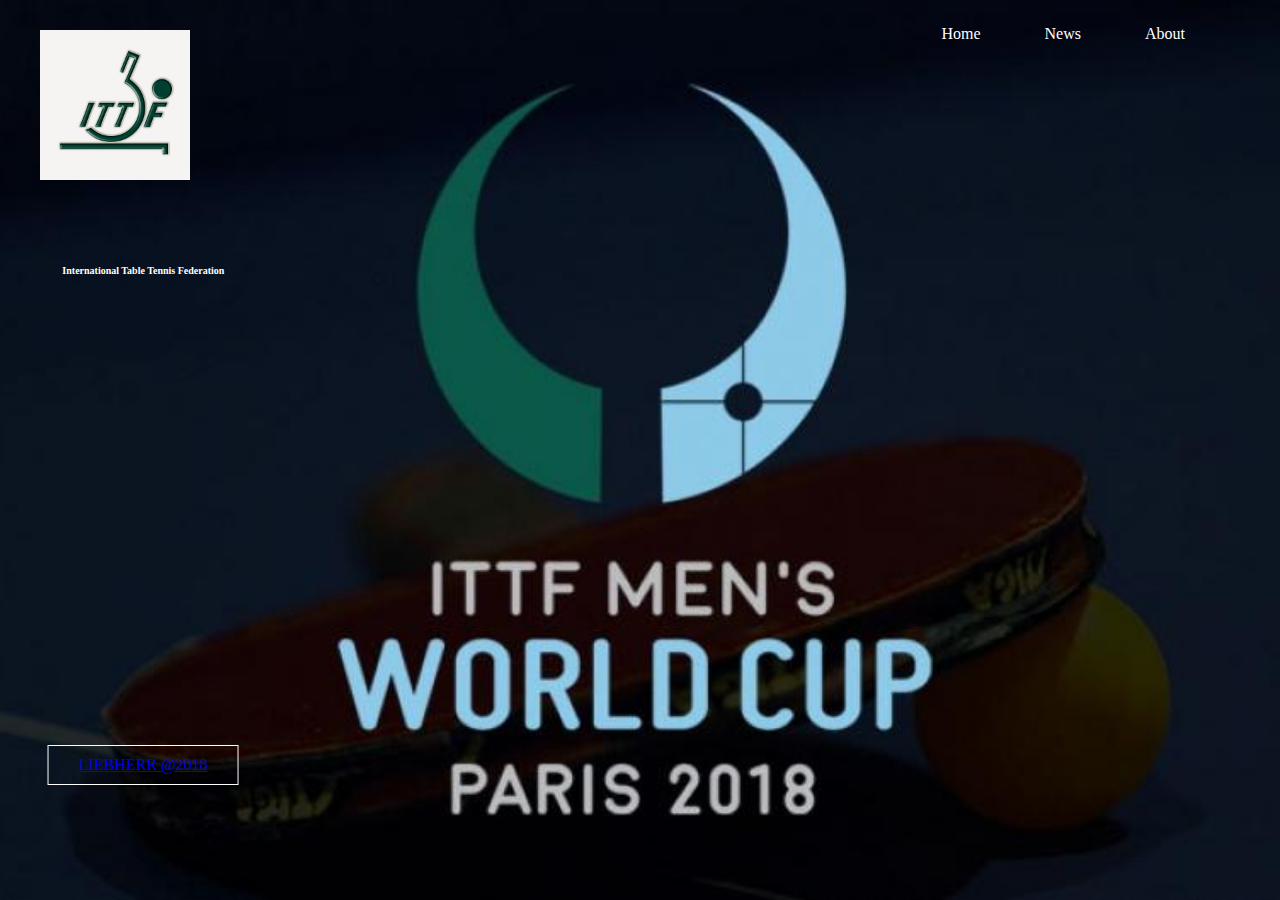
<file: index.html>
<!DOCTYPE html>
<html>
	<head>
		<title></title>
		<link rel="stylesheet" type="text/css "href="style.css">
	</head>
	<body>
	<header>
			<div class="main">
				<div class="logo">
					<img src="ittf.jpg">
				</div>	
				<ul>
					<li><a href="#">Home</a></li>
					<li><a href="file:///C:/Users/DELL5000/Desktop/Marcus/MACUSI%20XVI%2010-3/MARCUS%20FONBUENA%2010-3/FINAL%20WEBSITE/html3/news.html">News</a></li>
					<li><a href="file:///C:/Users/DELL5000/Desktop/Marcus/MACUSI%20XVI%2010-3/MARCUS%20FONBUENA%2010-3/FINAL%20WEBSITE/html2/about.html">About</a></li>
				</ul>
			</div>
			<div class="title">
				<h1>International Table Tennis Federation</p>
			</div>	
			
			<div class="button">
				<a href="#">LIEBHERR @2018</a>
			</div>	
		</header>		
	</body>
</html>
</file>
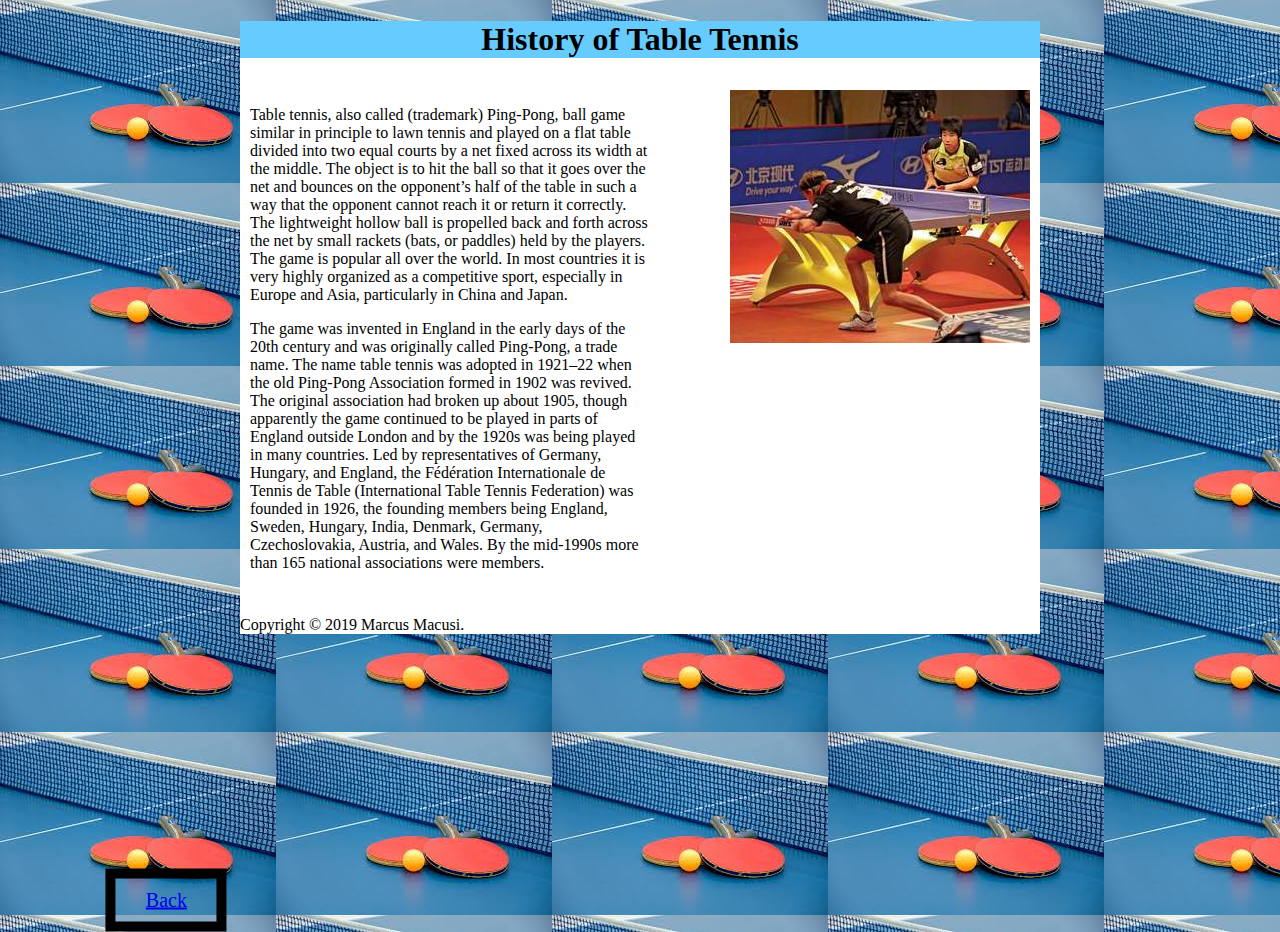
<file: html2/about.html>
<!DOCTYPE html>
<html>
	<head>
		<title></title>
		<link rel="stylesheet" href="style.css">
	</head>
	<body>
		<div id="container">
			<div id="header">
				<h1>History of Table Tennis</h1>
			</div>
			<div id="content">
				<div id="button">
					<a href="file:///C:/Users/DELL5000/Desktop/Marcus/MACUSI%20XVI%2010-3/MARCUS%20FONBUENA%2010-3/FINAL%20WEBSITE/html1/index.html">Back</a>
				</div>
				
				<div id="pic">
					<img src="sa.jpg">
				</div>	
				
				<div id="main">
					<p>Table tennis, also called (trademark) Ping-Pong, ball game similar in principle to lawn tennis and played on a flat table divided into two equal courts by a net fixed across its width at the middle. The object is to hit the ball so that it goes over the net and bounces on the opponent’s half of the table in such a way that the opponent cannot reach it or return it correctly. The lightweight hollow ball is propelled back and forth across the net by small rackets (bats, or paddles) held by the players. The game is popular all over the world. In most countries it is very highly organized as a competitive sport, especially in Europe and Asia, particularly in China and Japan.</p>
					<p>The game was invented in England in the early days of the 20th century and was originally called Ping-Pong, a trade name. The name table tennis was adopted in 1921–22 when the old Ping-Pong Association formed in 1902 was revived. The original association had broken up about 1905, though apparently the game continued to be played in parts of England outside London and by the 1920s was being played in many countries. Led by representatives of Germany, Hungary, and England, the Fédération Internationale de Tennis de Table (International Table Tennis Federation) was founded in 1926, the founding members being England, Sweden, Hungary, India, Denmark, Germany, Czechoslovakia, Austria, and Wales. By the mid-1990s more than 165 national associations were members.</p>
				</div>
			</div>
			
			<br>
			
			<div id="footer">
				Copyright &copy; 2019 Marcus Macusi.
			</div>
		</div>
	</body>
</html>
</file>
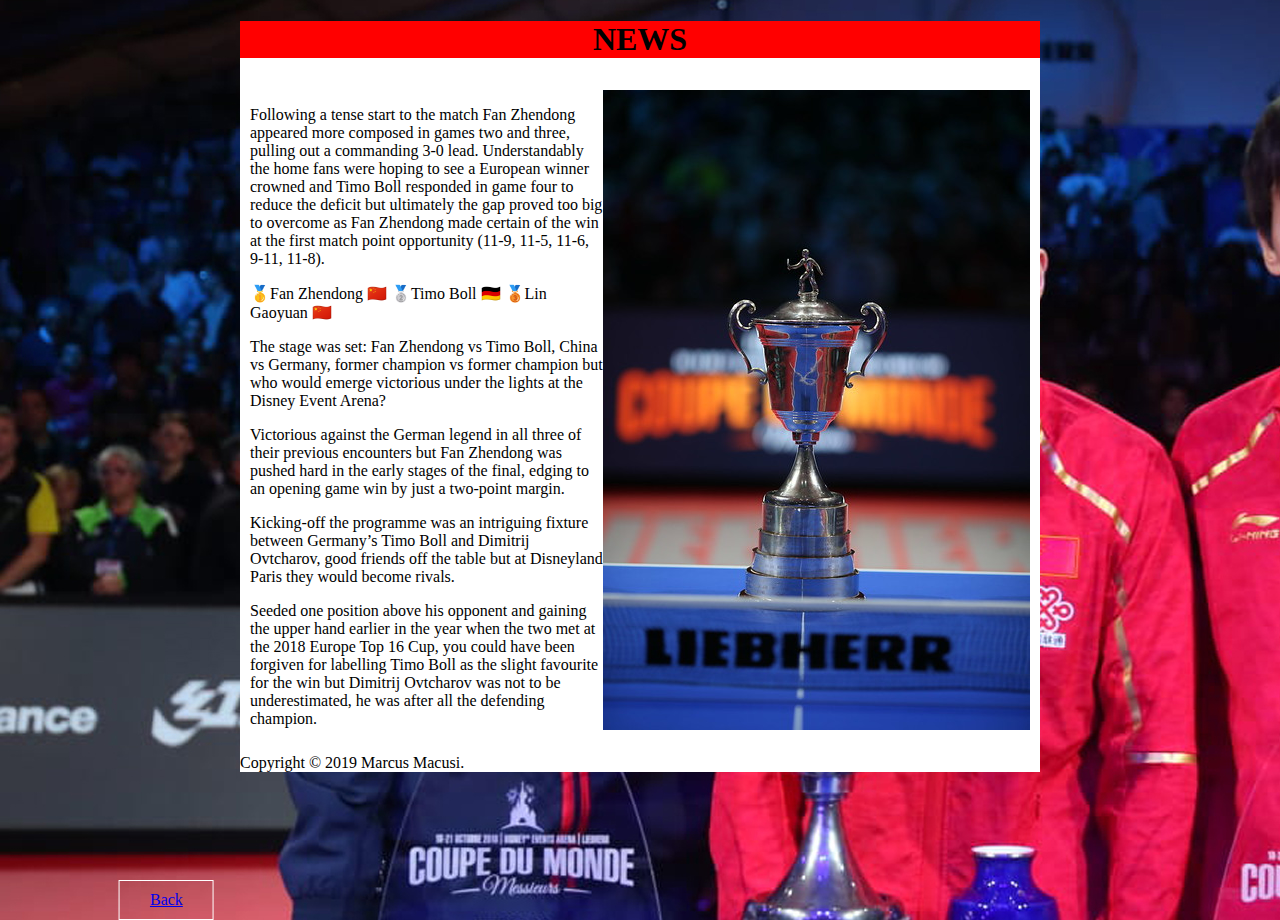
<file: html3/news.html>
<!DOCTYPE html>
<html>
	<head>
		<title></title>
		<link rel="stylesheet" href="style.css">
	</head>
	<body>
		<div id="container">
			<div id="header">
				<h1>NEWS</h1>
			</div>
			<div id="content">
				<div id="button">
					<a href="file:///C:/Users/DELL5000/Desktop/Marcus/MACUSI%20XVI%2010-3/MARCUS%20FONBUENA%2010-3/FINAL%20WEBSITE/html1/index.html">Back</a>
				</div>
				
				<div id="pic">
					<img src="LIEBHERR.jpg">
				</div>	
					
					<p>Following a tense start to the match Fan Zhendong appeared more composed in games two and three, pulling out a commanding 3-0 lead. Understandably the home fans were hoping to see a European winner crowned and Timo Boll responded in game four to reduce the deficit but ultimately the gap proved too big to overcome as Fan Zhendong made certain of the win at the first match point opportunity (11-9, 11-5, 11-6, 9-11, 11-8).</p>
					<p>🥇Fan Zhendong 🇨🇳 
						🥈Timo Boll 🇩🇪
						🥉Lin Gaoyuan 🇨🇳</p>
					<p>The stage was set: Fan Zhendong vs Timo Boll, China vs Germany, former champion vs former champion but who would emerge victorious under the lights at the Disney Event Arena?</p>
					<p>Victorious against the German legend in all three of their previous encounters but Fan Zhendong was pushed hard in the early stages of the final, edging to an opening game win by just a two-point margin.</p>
					<p>Kicking-off the programme was an intriguing fixture between Germany’s Timo Boll and Dimitrij Ovtcharov, good friends off the table but at Disneyland Paris they would become rivals.</p>
					<p>Seeded one position above his opponent and gaining the upper hand earlier in the year when the two met at the 2018 Europe Top 16 Cup, you could have been forgiven for labelling Timo Boll as the slight favourite for the win but Dimitrij Ovtcharov was not to be underestimated, he was after all the defending champion.</p>
				<div id="main">
					
				</div>
			</div>
			<div id="footer">
				Copyright &copy; 2019 Marcus Macusi.
			</div>
		</div>
	</body>
</html>
</file>
<file: style.css>
*{
	margin: 0;
	padding: 0;
	font-family: Century Gothic;
}

header{
	background-image: url(../images/ten.jpg);
	height: 100vh;
	background-size: cover;
	background-position: center;
}

ul {
	float: right;
	list-style-type: none;
	margin-top: 25px;
	margin-right: 25px;
}

ul li {
	display: inline-block;
}

ul li a {
	text-decoration: none;
	color: #fff;
	padding: 5px 20px;
	border: 10px solid transparent;
	transition: 0.6s ease;
}

ul li a:hover {
	background-color: #fff;
	color: #000;
}

.logo img{
	float: left;
	width: 150px;
	height: auto;
	margin-top: 30px;
}

.main {
	max-width: 1200px;
	margin: auto;
}

.title {
	position: absolute;
	top: 30%;
	left: 11.2%;
	transform: translate(-50%,-50%);
}

.title h1 {
	color: #fff;
	font-size: 10px;
}

.button {
	position: absolute;
	top: 85%;
	left: 11.2%;
	transform: translate(-50%,-50%);
	display: inline-block;
}

.button {
	border: 1px solid #fff;
	padding: 10px 30px;
	color: #fff;
	text-decoration: none;
	transition: 0.6s ease;
}

.button:hover {
	background-color: #fff;
	color: #000;
}
</file>
<file: html2/style.css>
body {
	background-image: url(../images/table.jpg);
}

#container {
	background-color: white;
	width: 800px;
	margin-left: auto;
	margin-right: auto;
}

#header {
	background-color: #66CCFF;
	color: black;
	text-align: center;
}

#button {
	position: absolute;
	top: 100%;
	left: 13%;
	transform: translate(-50%,-50%);
	display: inline-block;
}

#button {
	border: 10px solid black;
	padding: 10px 30px;
	color: #fff;
	text-decoration: none;
	transition: 0.6s ease;
	font-size: 20px;
}

#button:hover {
	background-color: #fff;
	color: #000;
}

#content {
	padding: 10px;
}

#main {
	width: 400px;
	font-family: Century Gothic;
}

#pic {
	float: right;
}
</file>
<file: html3/style.css>
body {
	background-image: url(../images/zen.jpg);
}

#container {
	background-color: white;
	width: 800px;
	margin-left: auto;
	margin-right: auto;
}

#header {
	background-color: red;
	color: black;
	text-align: center;
}

#button {
	position: absolute;
	top: 100%;
	left: 13%;
	transform: translate(-50%,-50%);
	display: inline-block;
}

#button {
	border: 1px solid #fff;
	padding: 10px 30px;
	color: #fff;
	text-decoration: none;
	transition: 0.6s ease;
}

#button:hover {
	background-color: #fff;
	color: #000;
}

#content {
	padding: 10px;
}

#main {
	font-family: Century Gothic;
}

#pic {
	float: right;
}
</file>
